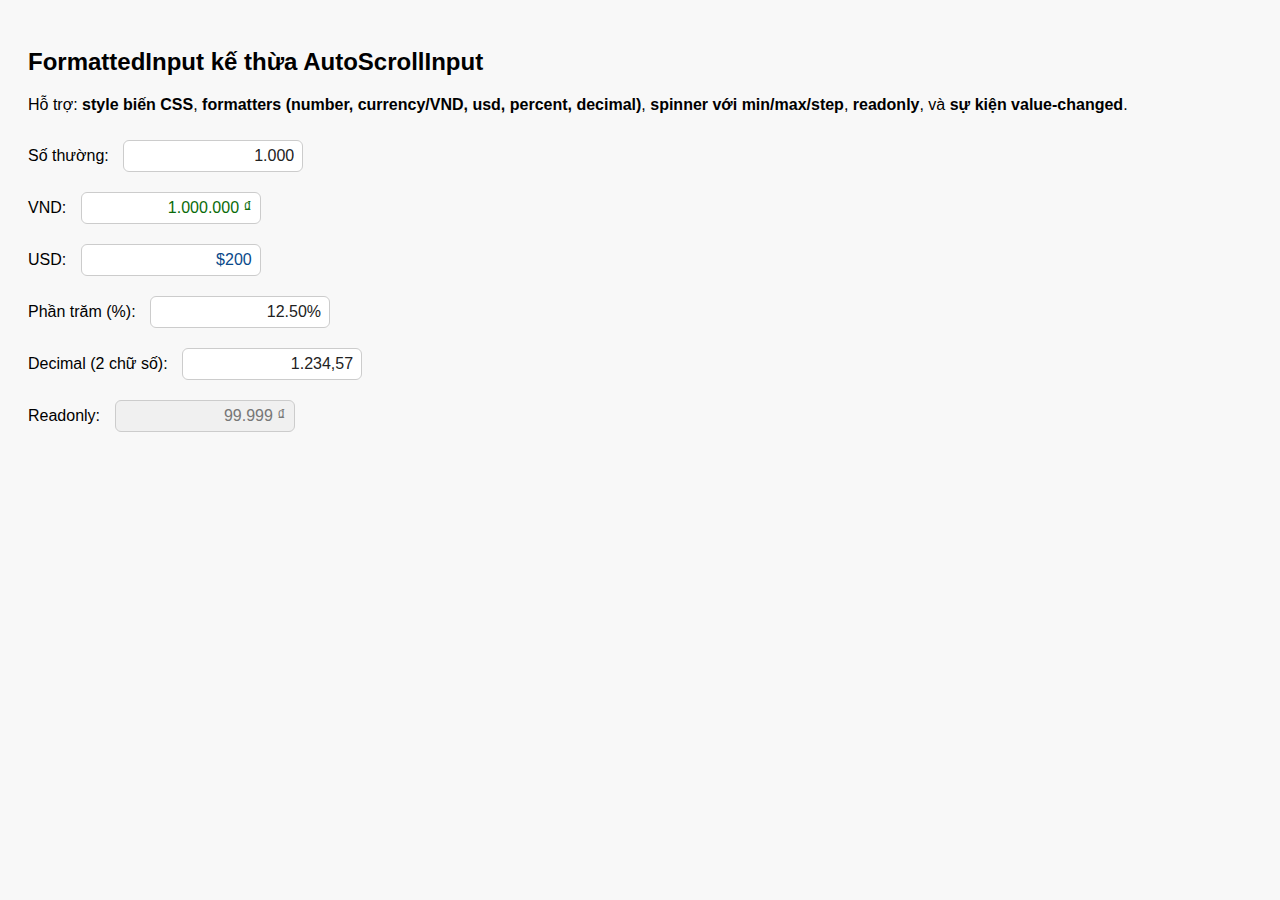
<file: custominput.html>
<!DOCTYPE html>
<html lang="vi">

<head>
     <meta charset="UTF-8" />
     <title>FormattedInput ⟶ kế thừa AutoScrollInput (đủ style + formatters + spinner)</title>
     <style>
          body {
               font-family: "Segoe UI", sans-serif;
               padding: 20px;
               background: #f8f8f8;
          }

          /* Theme mặc định cho host – có thể override ở ngoài */
          formatted-input {
               display: inline-block;
               margin: 10px;
               --fi-border-color: #ccc;
               --fi-bg: #fff;
               --fi-text-color: #222;
               --fi-radius: 6px;
               --fi-padding: 6px 8px;
               --fi-font-size: 16px;
               --fi-width: 180px;
               --fi-focus: #66aaff;
          }

          /* Ví dụ đổi màu chữ theo format (có thể bỏ nếu không muốn) */
          formatted-input[format="currency"] {
               --fi-text-color: #0a6b0a;
          }

          formatted-input[format="usd"] {
               --fi-text-color: #0a4a8b;
          }

          formatted-input[readonly] input {
               background: #f0f0f0;
               color: #777;
               cursor: not-allowed;
          }
     </style>
</head>

<body>
     <h2>FormattedInput kế thừa AutoScrollInput</h2>
     <p>Hỗ trợ: <b>style biến CSS</b>, <b>formatters (number, currency/VND, usd, percent, decimal)</b>, <b>spinner với
               min/max/step</b>, <b>readonly</b>, và <b>sự kiện value-changed</b>.</p>

     <div>
          <label>Số thường:</label>
          <formatted-input id="f1" value="1000" format="number" step="1" min="0"></formatted-input>
     </div>
     <div>
          <label>VND:</label>
          <formatted-input id="f2" value="1000000" format="currency" step="1000" min="0"></formatted-input>
     </div>
     <div>
          <label>USD:</label>
          <formatted-input id="f3" value="200" format="usd" step="1" min="0"></formatted-input>
     </div>
     <div>
          <label>Phần trăm (%):</label>
          <formatted-input id="f4" value="12.5" format="percent" step="0.1" min="0" max="100"></formatted-input>
     </div>
     <div>
          <label>Decimal (2 chữ số):</label>
          <formatted-input id="f5" value="1234.567" format="decimal" step="0.01"></formatted-input>
     </div>
     <div>
          <label>Readonly:</label>
          <formatted-input id="f6" value="99999" format="currency" readonly></formatted-input>
     </div>

     <script>
          // ===== Base class =====
          class AutoScrollInput extends HTMLElement {
               constructor() {
                    super();
                    this._input = document.createElement('input');
                    this.appendChild(this._input);
               }
               connectedCallback() {
                    if (typeof isMobile !== 'undefined' && isMobile) {
                         this._input.addEventListener('focus', () => {
                              setTimeout(() => this._input.scrollIntoView({ behavior: 'smooth', block: 'center' }), 300);
                         });
                    }
               }
               get value() { return this._input.value; }
               set value(v) { this._input.value = v; }
          }

          // ===== FormattedInput =====
          class FormattedInput extends AutoScrollInput {
               static get observedAttributes() {
                    return ["value", "format", "min", "max", "step", "spinner", "readonly"];
               }
               constructor() {
                    super();
                    this._rawValue = '';
                    this._updating = false; // chống vòng lặp attribute ↔ setter

                    // style nội bộ (không dùng shadow để cho phép CSS var từ host)
                    this._style = document.createElement('style');
                    this._style.textContent = `
          input {
            font-size: var(--fi-font-size, 16px);
            padding: var(--fi-padding, 6px 8px);
            width: var(--fi-width, 180px);
            border: 1px solid var(--fi-border-color, #ccc);
            border-radius: var(--fi-radius, 6px);
            background: var(--fi-bg, #fff);
            color: var(--fi-text-color, #222);
            text-align: right;
            box-sizing: border-box;
          }
          input:focus { outline: none; border-color: var(--fi-focus, #66aaff); box-shadow: 0 0 2px var(--fi-focus, #66aaff); }
        `;
                    this.appendChild(this._style);

                    // input mode – mặc định là text để hiển thị chuỗi format; sẽ chuyển sang number khi focus
                    this._input.type = 'text';
                    this._input.inputMode = 'decimal';

                    // Hiển thị giá trị đã format lần đầu nếu có attribute value
                    if (this.hasAttribute('value')) {
                         const num = this._parseToNumber(this.getAttribute('value'));
                         this._rawValue = isNaN(num) ? '' : num;
                         this._render();
                    }

                    // focus: hiện raw value + bật spinner nếu cần
                    this._input.addEventListener('focus', () => {
                         if (this._isReadonly()) return;
                         this._input.value = this._rawValue ?? '';
                         if (this._shouldShowSpinner()) {
                              this._input.type = 'number';
                              this._applyNumericAttrs();
                         }
                    });

                    // blur: chuyển về text trước rồi format lại; nếu rỗng, giữ nguyên giá trị cũ
                    this._input.addEventListener('blur', () => {
                         const current = this._input.value;
                         this._input.type = 'text';
                         const val = (current === '' || current == null) ? this._rawValue : current;
                         this.value = val; // setter sẽ parse & render
                    });

                    // change: bắn sự kiện cho cha biết
                    this._input.addEventListener('change', () => {
                         if (this._isReadonly()) return;
                         this._emitChanged();
                    });

                    // keyboard ↑↓: hỗ trợ step ngay cả khi type=text
                    this._input.addEventListener('keydown', (e) => {
                         if (this._isReadonly()) { e.preventDefault(); return; }
                         if ((e.key === 'ArrowUp' || e.key === 'ArrowDown') && this._isNumericFormat()) {
                              e.preventDefault();
                              const step = this._readNumberAttr('step', 1);
                              const dir = e.key === 'ArrowUp' ? 1 : -1;
                              let next = (parseFloat(this._input.value || this._rawValue) || 0) + dir * step;
                              const min = this._readNumberAttr('min', null);
                              const max = this._readNumberAttr('max', null);
                              if (min !== null) next = Math.max(min, next);
                              if (max !== null) next = Math.min(max, next);
                              this._input.value = String(next);
                         }
                    });
               }

               // ===== Formatters =====
               static FORMATTERS = {
                    number: (v) => {
                         const n = parseFloat(v); return isNaN(n) ? '' : n.toLocaleString('vi-VN');
                    },
                    currency: (v) => { // VND mặc định
                         const n = parseFloat(v); return isNaN(n) ? '' : new Intl.NumberFormat('vi-VN').format(n) + ' ₫';
                    },
                    vnd: (v) => FormattedInput.FORMATTERS.currency(v),
                    usd: (v) => {
                         const n = parseFloat(v); return isNaN(n) ? '' : '$' + n.toLocaleString('en-US');
                    },
                    percent: (v) => {
                         const n = parseFloat(v); return isNaN(n) ? '' : n.toFixed(2) + '%';
                    },
                    decimal: (v) => {
                         const n = parseFloat(v); return isNaN(n) ? '' : n.toLocaleString('vi-VN', { minimumFractionDigits: 2, maximumFractionDigits: 2 });
                    },
               };

               // ===== Public API (properties) =====
               get value() { return this._rawValue; }
               set value(v) {
                    const num = this._parseToNumber(v);
                    this._rawValue = isNaN(num) ? '' : num;
                    this._render(true);
                    // đồng bộ attribute value nhưng tránh vòng lặp
                    if (!this._updating) {
                         this._updating = true;
                         this.setAttribute('value', String(this._rawValue));
                         this._updating = false;
                    }
               }

               get format() { return (this.getAttribute('format') || 'number').toLowerCase(); }
               set format(v) { this.setAttribute('format', v); }

               // ===== Lifecycle for attributes =====
               attributeChangedCallback(name, oldVal, newVal) {
                    if (oldVal === newVal) return;
                    if (name === 'value') {
                         if (!this._updating) this.value = newVal; // sẽ parse + render
                    } else if (name === 'format') {
                         this._render();
                    } else if (name === 'readonly') {
                         this._updateReadonly();
                    } else if (name === 'min' || name === 'max' || name === 'step') {
                         this._applyNumericAttrs();
                    }
               }

               // ===== Helpers =====
               _render(initial = false) {
                    const fmt = FormattedInput.FORMATTERS[this.format];
                    if (fmt) this._input.value = fmt(this._rawValue);
                    else this._input.value = this._rawValue;
                    if (!initial) this._updateReadonly();
               }
               _parseToNumber(val) {
                    const cleaned = String(val ?? '').replace(/[^0-9eE+\.\-]/g, '');
                    return parseFloat(cleaned);
               }
               _isReadonly() { return this.hasAttribute('readonly'); }
               _updateReadonly() {
                    if (this._isReadonly()) this._input.setAttribute('readonly', 'true');
                    else this._input.removeAttribute('readonly');
               }
               _isNumericFormat() { return ['number', 'currency', 'vnd', 'usd', 'percent', 'decimal'].includes(this.format); }
               _shouldShowSpinner() { const a = (this.getAttribute('spinner') || 'on').toLowerCase(); return this._isNumericFormat() && a !== 'off'; }
               _applyNumericAttrs() {
                    if (this._input.type !== 'number') return;
                    const min = this.getAttribute('min');
                    const max = this.getAttribute('max');
                    const step = this.getAttribute('step');
                    if (min !== null) this._input.min = min; else this._input.removeAttribute('min');
                    if (max !== null) this._input.max = max; else this._input.removeAttribute('max');
                    if (step !== null) this._input.step = step; else this._input.removeAttribute('step');
               }
               _readNumberAttr(name, fallback) {
                    const v = this.getAttribute(name);
                    if (v === null || v === '') return fallback;
                    const n = Number(v);
                    return Number.isNaN(n) ? fallback : n;
               }
               _emitChanged() {
                    this.dispatchEvent(new CustomEvent('value-changed', { detail: { value: this._rawValue }, bubbles: true, composed: true }));
               }
          }

          customElements.define('auto-scroll-input', AutoScrollInput);
          customElements.define('formatted-input', FormattedInput);

          // Demo: lắng nghe thay đổi
          document.querySelectorAll('formatted-input').forEach(el => {
               el.addEventListener('value-changed', e => console.log(`[${el.id || el.format}] →`, e.detail.value));
          });
     </script>
</body>

</html>
</file>
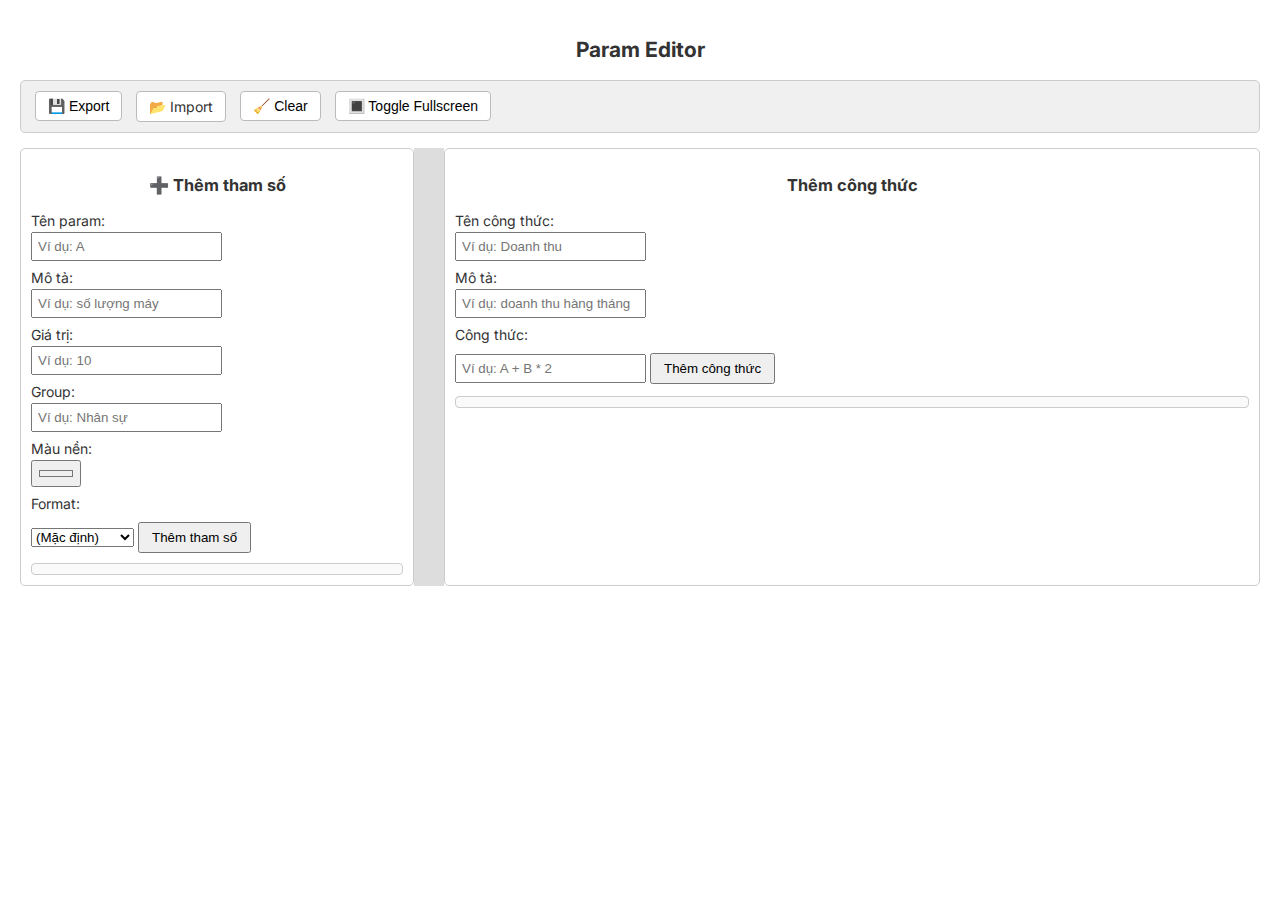
<file: indexV1.html>
<!DOCTYPE html>
<html lang="vi">

<head>
    <link href="https://fonts.googleapis.com/css2?family=Roboto:wght@400;500;700&display=swap" rel="stylesheet">
    <link href="https://fonts.googleapis.com/css2?family=Inter:wght@400;500;700&display=swap" rel="stylesheet">

    <meta charset="UTF-8">
    <title>Param Editor</title>
    <meta name="viewport" content="width=device-width, initial-scale=1, maximum-scale=1, user-scalable=no">
    <meta name="theme-color" content="#000000">
    <style>
        body {
            font-family: 'Inter', 'Roboto', sans-serif;
            font-size: 14px;
            color: #333;
            padding: 20px;
            margin: auto;
        }

        h2,
        h3 {
            text-align: center;
        }

        /* #region list-item*/
        /* Param và Formula item chung */
        .list-item {
            display: flex;
            justify-content: space-between;
            align-items: center;
            padding: 5px;
            border-radius: 4px;
            margin: 3px 0;
            background: var(--list-item-bg, #fafafa);
            /* default màu */
            transition: background 0.2s, transform 0.1s;
        }

        .list-item:hover {
            background: #f5faff;
        }

        .list-item:active {
            background: #dbe9ff;
            transform: scale(0.98);
        }

        /* Khi long-press (dành cho mobile, thêm class .long-press bằng JS) */
        .list-item.long-press {
            background: #ffe8cc;
            /* cam nhạt */
        }


        /* #endregion */
        .block {
            padding: 10px;
            border: 1px solid #ccc;
            border-radius: 5px;
        }

        .scroll-box {
            max-height: 200px;
            overflow-y: auto;
            border: 1px solid #ccc;
            padding: 5px;
            margin-top: 10px;
            border-radius: 4px;
            background: #fafafa;
        }

        label {
            display: block;
            margin-top: 5px;
        }

        input {
            padding: 5px;
            margin: 3px 0;
        }

        button {
            margin-top: 10px;
            padding: 6px 12px;
        }

        .formula-result {
            font-weight: bold;
            color: darkblue;
        }

        .group-header {
            background: #eee;
            padding: 5px;
            margin-top: 5px;
            border-radius: 4px;
            cursor: pointer;
        }

        .group-header:hover {
            background: #ddd;
        }


        .container {
            display: flex;
            flex-direction: column;
            gap: 15px;
        }

        .menubar {
            display: flex;
            gap: 10px;
            background: #f0f0f0;
            padding: 8px 12px;
            border: 1px solid #ccc;
            border-radius: 5px;
            margin-bottom: 15px;
            align-items: center;
        }

        /* Style nút */
        .menubar button,
        .menubar .menu-btn {
            margin: 2px;
            background: #ffffff;
            border: 1px solid #bbb;
            border-radius: 4px;
            padding: 6px 12px;
            cursor: pointer;
            font-size: 14px;
            transition: background 0.2s, box-shadow 0.2s;
        }

        /* Hover effect */
        .menubar button:hover,
        .menubar .menu-btn:hover {
            background: #e6f0ff;
            box-shadow: 0 0 3px rgba(0, 0, 0, 0.2);
        }

        .context-menu {
            position: absolute;
            background: #fff;
            border: 1px solid #ccc;
            border-radius: 4px;
            min-width: 120px;
            box-shadow: 0 2px 6px rgba(0, 0, 0, 0.2);
            display: none;
            z-index: 1000;
        }

        .context-menu-item {
            padding: 6px 10px;
            font-size: 14px;
            cursor: pointer;
            display: flex;
            align-items: center;
            gap: 6px;
        }

        .context-menu-item:hover {
            background: #f0f0f0;
        }

        /* Ẩn input file thật, chỉ show label giả nút */
        #importFile {
            display: none;
        }

        .formula-block {
            flex: 1;
            /* tự chiếm phần còn lại */
        }

        .mouse-effect-no-select {
            user-select: none;
            /* chuẩn */
            -webkit-user-select: none;
            /* Safari/Chrome */
            -ms-user-select: none;
            /* IE/Edge cũ */
        }

        /* Khi xoay ngang (chiều rộng > chiều cao) thì đổi layout ngang */
        /* Mobile thường có pointer: coarse (ngón tay), còn PC là fine (chuột) */
        @media (orientation: landscape) {
            .container {
                display: flex;
                flex-direction: row;
                height: 100%;
                gap: 0px;
            }

            .divider {
                width: 30px;
                cursor: col-resize;
                background: #ddd;
            }

            .divider:hover {
                background: #aaa;
            }

            .param-block {
                min-width: 30%;
                max-width: 60%;
            }
        }

        @media (orientation: landscape) and (pointer: coarse) {
            .container {
                display: flex;
                flex-direction: row;
                height: 100%;
                gap: 0px;
            }

            .divider {
                width: 10px;
                cursor: col-resize;
                background: #ddd;
            }

            .divider:hover {
                background: #aaa;
            }

            .param-block {
                min-width: 30%;
                max-width: 60%;
            }
        }
    </style>
</head>

<body>
    <h2>Param Editor</h2>
    <div class="menubar">
        <button onclick="exportData()">💾 Export</button>

        <label for="importFile" class="menu-btn">📂 Import</label>
        <input type="file" id="importFile" accept=".json" onchange="importData(this)">
        <button onclick="clearWorkspace()">🧹 Clear</button>
        <button onclick="toggleFullscreen()">🔳 Toggle Fullscreen</button>

    </div>
    <div class="container" id="mainContainer">
        <!-- Thêm tham số -->
        <div class="block param-block" id="paramContainer">
            <h3 onclick="toggleBlock('paramBlock')" style="cursor:pointer;">
                ➕ Thêm tham số
            </h3>

            <div id="paramBlock">
                <label>Tên param:</label>
                <auto-scroll-input type="text" id="paramName" placeholder="Ví dụ: A"></auto-scroll-input>
                <label>Mô tả:</label>
                <auto-scroll-input type="text" id="paramDesc" placeholder="Ví dụ: số lượng máy"></auto-scroll-input>
                <label>Giá trị:</label>
                <auto-scroll-input type="number" id="paramValue" placeholder="Ví dụ: 10"></auto-scroll-input>
                <label>Group:</label>
                <auto-scroll-input type="text" id="paramGroup" placeholder="Ví dụ: Nhân sự"></auto-scroll-input>

                <label>Màu nền:</label>
                <input type="color" id="paramColor" value="#f0f0f0">

                <label>Format:</label>
                <select id="paramFormat">
                    <option value="">(Mặc định)</option>
                    <option value="currency">Tiền tệ (VND)</option>
                    <option value="decimal">Số thập phân</option>
                    <option value="percent">Phần trăm</option>
                </select>

                <button onclick="addParam()" id="addParamButton">Thêm tham số</button>
            </div>
            <div id="params" class="scroll-box"></div>

        </div>

        <div class="divider" id="divider"></div>
        <!-- Thêm công thức -->
        <div class="block formula-block" id="formulaContainer">
            <h3>Thêm công thức</h3>
            <label>Tên công thức:</label>
            <auto-scroll-input type="text" id="formulaName" placeholder="Ví dụ: Doanh thu"></auto-scroll-input>
            <label>Mô tả:</label>
            <auto-scroll-input type="text" id="formulaDesc"
                placeholder="Ví dụ: doanh thu hàng tháng"></auto-scroll-input>
            <label>Công thức:</label>
            <auto-scroll-input type="text" id="formulaInput" placeholder="Ví dụ: A + B * 2"></auto-scroll-input>
            <button onclick="addFormula()" id="addFormulaButton">Thêm công thức</button>
            <div id="formulas" class="scroll-box"></div>
        </div>


    </div>
    <div id="contextMenu" class="context-menu">
    </div>

    <script>

        const isMobile = /Mobi|Android|iPhone|iPad|iPod|Windows Phone/i.test(navigator.userAgent);

        class AutoScrollInput extends HTMLElement {
            connectedCallback() {
                // nếu trong tag chưa có input thì mới tạo
                if (!this.querySelector("input")) {
                    const input = document.createElement("input");

                    // copy toàn bộ attribute từ custom tag xuống input
                    Array.from(this.attributes).forEach(attr => {
                        input.setAttribute(attr.name, attr.value);
                    });

                    // auto scroll khi focus
                    input.addEventListener("focus", () => {
                        if (isMobile) {
                            setTimeout(() => {
                                input.scrollIntoView({ behavior: "smooth", block: "center" });
                            }, 300);
                        }
                    });
                    this.appendChild(input);
                }
            }

            // getter/setter để dùng như <input>
            get value() {
                return this.querySelector("input")?.value;
            }
            set value(val) {
                if (this.querySelector("input")) {
                    this.querySelector("input").value = val;
                }
            }
        }

        class FormattedInput extends AutoScrollInput {
            connectedCallback() {
                super.connectedCallback();
                const input = this.querySelector("input");

                const format = this.getAttribute("format") || "";

                // set giá trị ban đầu (formatted)
                if (this.hasAttribute("value")) {
                    input.value = this.formatValue(this.getAttribute("value"), format);
                }

                // Khi focus → hiện raw value
                input.addEventListener("focus", () => {
                    const raw = this.getAttribute("value");
                    if (raw !== null) input.value = raw;
                });

                // Khi blur → format lại
                input.addEventListener("blur", () => {
                    let val = input.value;
                    let num = parseFloat(val.replace(/[^\d.-]/g, ""));
                    if (isNaN(num)) num = 0;

                    this.setAttribute("value", num); // update attribute để đồng bộ
                    input.value = this.formatValue(num, format);

                    // trigger sự kiện custom để cha biết có update
                    //this.dispatchEvent(new CustomEvent("valueChanged", { detail: { key: this.id, value: num } }));
                });

                input.addEventListener("blur", () => {
                    let val = input.value;
                    let num = parseFloat(val.replace(/[^\d.-]/g, ""));
                    if (isNaN(num)) num = 0;

                    this.setAttribute("value", num); // update attribute để đồng bộ
                    input.value = this.formatValue(num, format);

                    // trigger sự kiện custom để cha biết có update
                    //this.dispatchEvent(new CustomEvent("valueChanged", { detail: { key: this.id, value: num } }));
                });
            }

            formatValue(val, format) {
                if (val == null || isNaN(val)) return val;
                switch (format) {
                    case "currency":
                        return new Intl.NumberFormat("vi-VN").format(val) + " VND";
                    case "decimal":
                        return new Intl.NumberFormat("vi-VN", { minimumFractionDigits: 2, maximumFractionDigits: 2 }).format(val);
                    case "percent":
                        return val + " %";
                    default:
                        return val;
                }
            }

            get value() { return parseFloat(this.getAttribute("value")); }
            set value(val) {
                this.setAttribute("value", val);
                const format = this.getAttribute("format") || "";
                this.querySelector("input").value = this.formatValue(val, format);
            }
        }


        //#region View function
        function toggleFullscreen() {
            const btn = document.getElementById("fullscreenBtn");

            if (!document.fullscreenElement && !document.webkitFullscreenElement) {
                // Vào fullscreen
                if (document.documentElement.requestFullscreen) {
                    document.documentElement.requestFullscreen();
                } else if (document.documentElement.webkitRequestFullscreen) {
                    document.documentElement.webkitRequestFullscreen();
                }
                btn.innerText = "❎ Thoát Fullscreen";
            } else {
                // Thoát fullscreen
                if (document.exitFullscreen) {
                    document.exitFullscreen();
                } else if (document.webkitExitFullscreen) {
                    document.webkitExitFullscreen();
                }
                btn.innerText = "🔳 Vào Fullscreen";
            }
        }

        function exportData() {
            // Hỏi tên file
            let filename = prompt("Nhập tên file để lưu:", "pt-data");
            if (filename === null) return; // user bấm Cancel
            filename = filename.trim() || "pt-data"; // nếu bỏ trống thì lấy mặc định

            // Gom dữ liệu
            const data = {
                params: params,
                formulas: formulas
            };
            saveToLocal(data)
            // Tạo file JSON
            const blob = new Blob([JSON.stringify(data, null, 2)], { type: "application/json" });
            const url = URL.createObjectURL(blob);
            const a = document.createElement("a");
            a.href = url;
            a.download = filename.endsWith(".json") ? filename : filename + ".json";
            a.click();
            URL.revokeObjectURL(url);
        }

        function importData(input) {
            const file = input.files[0];
            if (!file) return;

            const reader = new FileReader();
            reader.onload = (e) => {
                try {
                    const data = JSON.parse(e.target.result);
                    params = data.params || {};
                    formulas = data.formulas || {};
                    renderParams();
                    renderFormulas();
                    updateFormulaResults();
                    alert("Import dữ liệu thành công!");
                } catch (err) {
                    alert("File không hợp lệ: " + err.message);
                }
            };
            reader.readAsText(file);
        }
        //#region Xử lý layout divider
        const divider = document.getElementById("divider");
        const mainContainer = document.getElementById("mainContainer");
        const paramContainer = document.getElementById("paramContainer");

        let isResizing = false;

        divider.addEventListener("mousedown", startResize);
        divider.addEventListener("touchstart", startResize, { passive: false });

        function startResize(e) {
            isResizing = true;
            document.body.classList.add("mouse-effect-no-select");
            document.addEventListener("mousemove", resize);
            document.addEventListener("mouseup", stopResize);
            document.addEventListener("touchmove", resize, { passive: false });
            document.addEventListener("touchend", stopResize);
        }

        function resize(e) {
            if (!isResizing) return;

            const clientX = e.touches ? e.touches[0].clientX : e.clientX;

            // Tính tọa độ X tương đối trong container
            const rect = mainContainer.getBoundingClientRect();
            const dividerWidth = divider.getBoundingClientRect().width;
            let x = clientX - rect.left;               // px từ mép trái container
            let newWidth = ((x - dividerWidth / 2) / rect.width) * 100;     // đổi sang %

            // Giới hạn min–max
            const MIN_PCT = 30, MAX_PCT = 60;
            if (newWidth < MIN_PCT) newWidth = MIN_PCT;
            if (newWidth > MAX_PCT) newWidth = MAX_PCT;

            // Set flex-basis để đổi chiều rộng cột trái
            paramContainer.style.flexBasis = `${newWidth}%`;

            // Ngăn scroll khi kéo trên mobile
            if (e.cancelable) e.preventDefault();

            // Debug
            // console.log("x=", x, "rect.width=", rect.width, "newWidth%=", newWidth);
        }

        function stopResize() {
            isResizing = false;
            document.body.classList.remove("mouse-effect-no-select");
            document.removeEventListener("mousemove", resize);
            document.removeEventListener("mouseup", stopResize);
            document.removeEventListener("touchmove", resize);
            document.removeEventListener("touchend", stopResize);
        }
        //#endregion

        //#endregion

        //#region Utils
        function formatValue(val, format) {
            console.log("formatValue");

            if (val == null || isNaN(val)) return val;

            switch (format) {
                case "currency":
                    return new Intl.NumberFormat("vi-VN").format(val) + " VND";
                case "decimal":
                    return new Intl.NumberFormat("vi-VN", { minimumFractionDigits: 2, maximumFractionDigits: 2 }).format(val);
                case "percent":
                    return val + " %";
                default:
                    return val; // mặc định: hiển thị raw
            }
        }
        //#endregion

        //#region List Context Menu
        let currentType = null;
        let currentName = null;
        const menu = document.getElementById("contextMenu");

        const MENU_ACTIONS = {
            param: [
                { icon: "✏️", label: "Edit", action: (name) => editParam(name) },
                { icon: "❌", label: "Delete", action: (name) => deleteParam(name) }
            ],
            formula: [
                { icon: "✏️", label: "Edit", action: (name) => editFormula(name) },
                { icon: "❌", label: "Delete", action: (name) => deleteFormula(name) }
            ]
        };

        function openContextMenu(e, type, name) {
            e.preventDefault();
            currentType = type;
            currentName = name;

            // Build menu items theo type
            menu.innerHTML = MENU_ACTIONS[type]
                .map(item => `
      <div class="context-menu-item" onclick="handleContext('${item.label}')">
        ${item.icon} ${item.label}
      </div>
    `).join("");

            menu.style.display = "block";
            menu.style.left = e.pageX + "px";
            menu.style.top = e.pageY + "px";
        }

        function handleContext(label) {
            if (!currentType || !currentName) return;
            const item = MENU_ACTIONS[currentType].find(x => x.label === label);
            if (item) item.action(currentName);
            menu.style.display = "none";
        }

        // Ẩn menu khi click ra ngoài
        document.addEventListener("click", () => menu.style.display = "none");

        //#endregion 

        //#region Param
        let params = {};
        let editingParamName = null;

        function editParam(name) {
            const p = params[name];
            if (!p) return;

            // Fill input
            document.getElementById("paramName").value = name;
            document.getElementById("paramValue").value = p.value;
            document.getElementById("paramGroup").value = p.group;
            document.getElementById("paramColor").value = p.color;
            document.getElementById("paramDesc").value = p.desc || "";
            document.getElementById("paramFormat").value = p.format;
            document.getElementById("addParamButton").innerHTML = "Cập nhật";
            editingParamName = name; // đánh dấu đang edit
        }

        function addParam() {
            const name = document.getElementById("paramName").value.trim();
            const value = parseFloat(document.getElementById("paramValue").value);
            const desc = document.getElementById("paramDesc").value.trim();
            const group = document.getElementById("paramGroup").value.trim();
            const color = document.getElementById("paramColor").value;
            const format = document.getElementById("paramFormat").value;

            if (!name) { alert("Tên param không được rỗng!"); return; }
            if (isNaN(value)) { alert("Giá trị phải là số!"); return; }

            if (editingParamName) {
                delete params[editingParamName];
                editingParamName = null;
            }

            params[name] = { value, desc, group, color, format };

            renderParams();
            updateFormulaResults();
            saveToLocal({
                params: params,
                formulas: formulas
            });

            // reset input
            document.getElementById("paramName").value = "";
            document.getElementById("paramValue").value = "";
            document.getElementById("paramDesc").value = "";
            document.getElementById("paramGroup").value = "";
            document.getElementById("paramColor").value = "#f0f0f0";
        }


        function toggleBlock(id) {
            const el = document.getElementById(id);
            const title = el.previousElementSibling; // h3
            if (el.style.display === "none") {
                el.style.display = "block";
                title.innerText = title.innerText.replace("➕", "➖");
            } else {
                el.style.display = "none";
                title.innerText = title.innerText.replace("➖", "➕");
            }
        }

        function deleteParam(key) {
            delete params[key];
            renderParams();
            updateFormulaResults();
        }

        // Render danh sách param với input để chỉnh sửa realtime
        let groupState = {}; // Lưu trạng thái expand/collapse của từng group

        function renderParams() {
            const paramsContainer = document.getElementById("params");
            paramsContainer.innerHTML = ""; // clear cũ

            const title = document.createElement("h4");
            title.innerText = "Danh sách tham số:";
            paramsContainer.appendChild(title);

            // Gom param theo group
            let grouped = {};
            for (let key in params) {
                let p = params[key];
                let g = p.group || "Ungrouped";
                if (!grouped[g]) grouped[g] = [];
                grouped[g].push({ name: key, ...p });
            }

            for (let g in grouped) {
                if (!(g in groupState)) groupState[g] = true; // mặc định expand

                const groupDiv = document.createElement("div");
                groupDiv.className = "param-group";

                // header
                const header = document.createElement("div");
                header.className = "group-header";
                header.innerHTML = `${groupState[g] ? "▼" : "▶"} <b>${g}</b>`;
                header.addEventListener("click", () => toggleGroup(g));
                groupDiv.appendChild(header);

                // container
                const groupContainer = document.createElement("div");
                groupContainer.id = `group-${g}`;
                groupContainer.style.display = groupState[g] ? "block" : "none";
                groupContainer.style.marginLeft = "15px";
                groupDiv.appendChild(groupContainer);

                // từng param
                grouped[g].forEach(p => {
                    const item = document.createElement("div");
                    item.className = "param-item list-item";
                    item.style.setProperty("--list-item-bg", p.color || "#fafafa");
                    item.addEventListener("contextmenu", e => openContextMenu(e, "param", p.name));

                    const inner = document.createElement("div");

                    // label + input
                    const label = document.createTextNode(`${p.name} = `);
                    inner.appendChild(label);

                    const input = document.createElement("input");
                    input.type = "text";
                    input.value = formatValue(p.value, p.format);

                    input.addEventListener("focus", () => {
                        console.log("onFocus");
                        input.value = p.value; // raw value
                    });
                    input.addEventListener("blur", () => {
                        console.log("onBlur");
                        updateParamFormatted(p.name, input.value);
                    });
                    input.addEventListener("change", () => {
                        console.log("onChange");
                        if (params[p.name]) {
                            params[p.name].value = parseFloat(input.value) || 0;
                            updateFormulaResults();
                        }
                    });

                    inner.appendChild(input);

                    // description
                    const desc = document.createElement("div");
                    desc.style.fontSize = "12px";
                    desc.style.color = "#333";
                    desc.innerText = p.desc || "";
                    inner.appendChild(desc);

                    item.appendChild(inner);
                    groupContainer.appendChild(item);
                });

                paramsContainer.appendChild(groupDiv);
            }
        }


        function updateParamFormatted(key, val) {
            console.log("updateParamFormatted");
            // loại bỏ ký tự không phải số trước
            let num = parseFloat(val.replace(/[^\d.-]/g, ""));
            if (isNaN(num)) num = 0;
            if (params[key]) {
                params[key].value = num;
                renderParams();
                updateFormulaResults();
            }
        }

        function toggleGroup(g) {
            groupState[g] = !groupState[g];
            renderParams();
        }

        //#endregion

        //#region Formula
        let formulas = {};   // key = tên công thức, value = { raw, display }
        let editingFormulaName = null;

        // Format công thức: thêm khoảng trắng và đổi * thành ×
        function formatFormulaDisplay(formula) {
            return formula
                .replace(/\*/g, "×")              // đổi dấu nhân
                .replace(/\//g, "÷")              // có thể đổi dấu chia
                .replace(/([\+\-\×÷])/g, " $1 ")  // thêm khoảng trắng quanh toán tử
                .replace(/\s+/g, " ")             // gộp nhiều khoảng trắng thành 1
                .trim();
        }

        function deleteFormula(name) {
            delete formulas[name];
            renderFormulas();
            updateFormulaResults();
        }

        function editFormula(name) {
            const f = formulas[name];
            if (!f) return;

            document.getElementById("formulaName").value = name;
            document.getElementById("formulaInput").value = f.raw;
            document.getElementById("formulaDesc").value = f.desc || "";

            editingFormulaName = name;
        }

        function addFormula() {
            const name = document.getElementById("formulaName").value.trim() || `C${Object.keys(formulas).length + 1}`;
            const formula = document.getElementById("formulaInput").value.trim();
            const desc = document.getElementById("formulaDesc").value.trim();

            if (!formula) { alert("Chưa nhập công thức!"); return; }

            // Nếu đang edit → xóa công thức cũ
            if (editingFormulaName) {
                document.getElementById("addFormulaButton").innerHTML = "Thêm công thức";
                delete formulas[editingFormulaName];
                editingFormulaName = null;
            }

            formulas[name] = {
                raw: formula,
                display: formatFormulaDisplay(formula),
                desc: desc
            };

            renderFormulas();
            updateFormulaResults();

            document.getElementById("formulaName").value = "";
            document.getElementById("formulaInput").value = "";
            document.getElementById("formulaDesc").value = "";
        }

        // Render danh sách công thức
        function renderFormulas() {
            let html = "<h4>Danh sách công thức:</h4>";
            for (let [name, f] of Object.entries(formulas)) {
                html += `
      <div class="formula-item list-item" 
            oncontextmenu="openContextMenu(event, 'formula', '${name}')"
            style="--list-item-bg:${'#dddddd'};">
        <div>
          <span><b>${name}</b>: <span id="formulaDisplay_${name}">${f.display}</span></span>
          <span id="formulaResult_${name}" class="formula-result"></span>
          <div style="font-size:12px; color:#666;">${f.desc || ""}</div>
        </div>
      </div>`;
            }
            document.getElementById("formulas").innerHTML = html;
        }

        // Tính toán lại tất cả công thức
        function updateFormulaResults() {
            let scope = {};
            // 1) Map params -> scope (lấy field value nếu là object)
            for (let [k, v] of Object.entries(params)) {
                scope[k] = (v && typeof v === "object" && "value" in v) ? v.value : v;
            }

            // 2) Tiêm alias các hàm/const toán học phổ biến vào scope
            const MATH_ALIASES = {
                ceil: Math.ceil,
                floor: Math.floor,
                round: Math.round,
                min: Math.min,
                max: Math.max,
                pow: Math.pow,
                abs: Math.abs,
                sqrt: Math.sqrt,
                log: Math.log,
                exp: Math.exp,
                sin: Math.sin,
                cos: Math.cos,
                tan: Math.tan,
                asin: Math.asin,
                acos: Math.acos,
                atan: Math.atan,
                atan2: Math.atan2,
                trunc: Math.trunc,
                random: Math.random,
                PI: Math.PI,
                E: Math.E
            };
            Object.assign(scope, MATH_ALIASES);

            // Tập tên “được phép” để không bị highlight thiếu
            const ALLOWED_NAMES = new Set([...Object.keys(scope), "Math"]);

            for (let [name, f] of Object.entries(formulas)) {
                try {
                    let keys = Object.keys(scope);
                    let values = Object.values(scope);

                    // Evaluate công thức
                    let func = new Function(...keys, `return ${f.raw};`);
                    let result = func(...values);

                    // Lưu kết quả vào scope để các công thức sau có thể dùng tiếp
                    scope[name] = result;

                    // Render UI
                    document.getElementById("formulaResult_" + name).innerText = " = " + result;
                    document.getElementById("formulaDisplay_" + name).innerHTML = f.display;

                } catch (e) {
                    // Bắt tên biến/hàm trong raw
                    const tokens = f.raw.match(/[a-zA-Z_]\w*/g) || [];
                    // Lọc ra những tên chưa có trong scope và không thuộc allowed (Math funcs/const)
                    const missing = tokens.filter(t => !ALLOWED_NAMES.has(t));

                    if (missing.length > 0) {
                        // highlight đỏ các biến thiếu trong display
                        const highlighted = f.display.replace(
                            new RegExp("\\b(" + missing.join("|") + ")\\b", "g"),
                            '<span style="color:red;font-weight:bold;">$1</span>'
                        );
                        document.getElementById("formulaDisplay_" + name).innerHTML = highlighted;
                        document.getElementById("formulaResult_" + name).innerText =
                            " (Thiếu: " + missing.join(", ") + ")";
                    } else if (/Unexpected/.test(e.message)) {
                        document.getElementById("formulaResult_" + name).innerText = " (Lỗi cú pháp)";
                    } else {
                        document.getElementById("formulaResult_" + name).innerText = " (Lỗi: " + e.message + ")";
                    }
                }
            }
        }

        //#endregion

        // Lưu local mỗi khi có thay đổi
        function clearWorkspace() {
            if (!confirm("Bạn có chắc muốn xoá toàn bộ Param và Formula hiện tại không?")) return;

            params = {};
            formulas = {};
            renderParams();
            renderFormulas();
            updateFormulaResults();
            saveToLocal({ params, formulas }); // clear cả localStorage luôn
        }

        function saveToLocal(data) {
            localStorage.setItem("pt-latest-data", JSON.stringify(data));
        }

        // Load khi mở page
        function loadFromLocal() {
            const raw = localStorage.getItem("pt-latest-data");
            if (!raw) return;
            try {
                const data = JSON.parse(raw);
                params = data.params || {};
                formulas = data.formulas || {};
                renderParams();
                renderFormulas();
                updateFormulaResults();
            } catch (e) {
                console.error("Không load được dữ liệu local:", e);
            }
        }

        // Gọi khi page khởi động
        window.addEventListener("DOMContentLoaded", loadFromLocal);
        // Đăng ký custom tag <auto-scroll-input>
        customElements.define("auto-scroll-input", AutoScrollInput);
        customElements.define("formatted-input", FormattedInput);

        // Chèn saveToLocal() vào cuối addParam, addFormula, deleteParam, deleteFormula

    </script>
</body>

</html>
</file>
